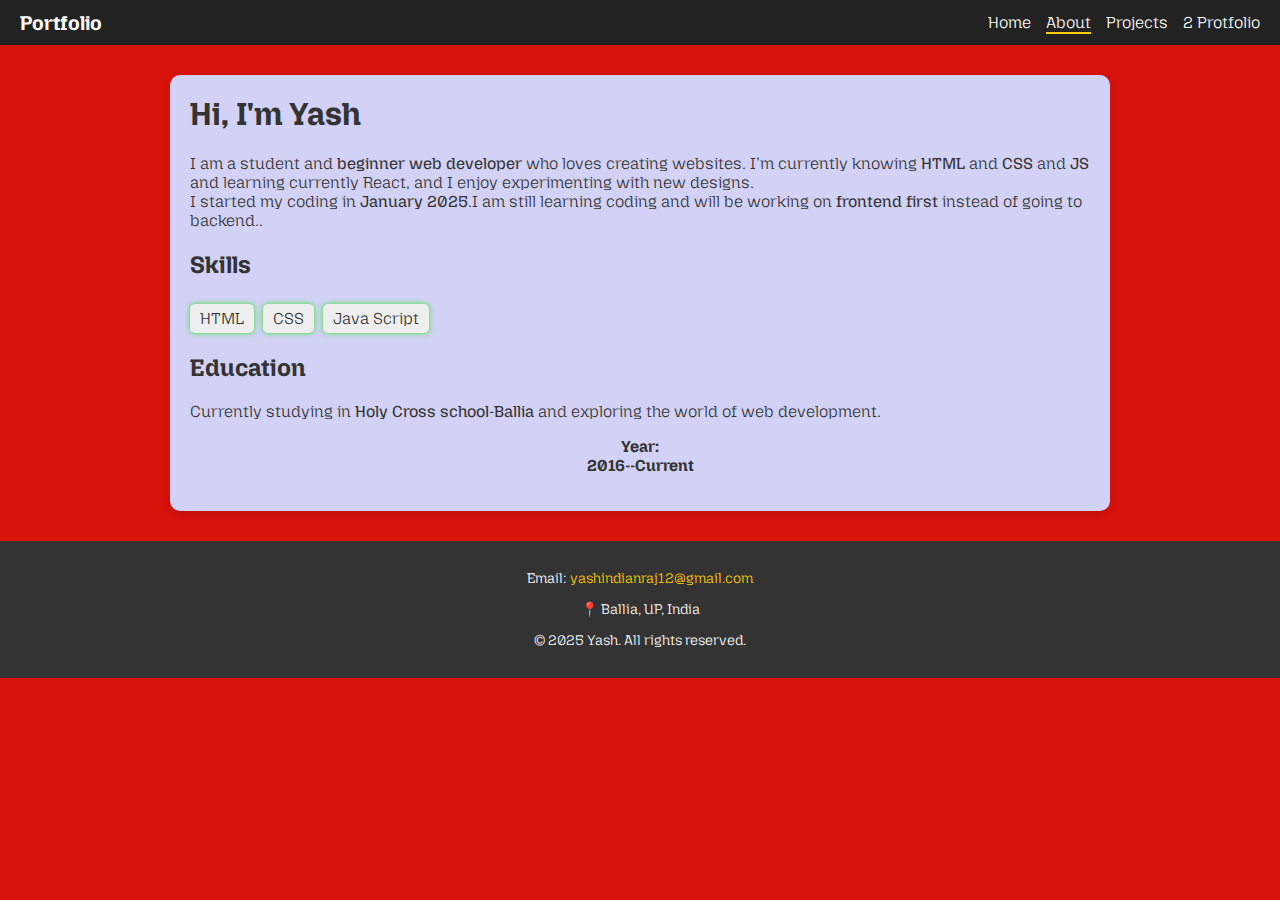
<file: about.html>
<!doctype html>
<html lang="en">
<head>
  <meta charset="utf-8" />
  <meta name="viewport" content="width=device-width, initial-scale=1" />
  <title>About — My Portfolio</title>
  <link rel="stylesheet" href="about.css" />
</head>
<body>
  <header>
    <nav style="height: 25px;">
      <a href="index.html" class="logo">Portfolio</a>
      <ul>
        <li><a href="index.html" class="home">Home</a></li>
        <li><a href="about.html" class="active" onclick="alert('Already on About')">About</a></li>
        <li><a href="projects.html" class="projects">Projects</a></li>
        <li><a href="https://github.com/Yash7104/Protfolio" class="portfolio projects">2 Protfolio</a></li>

      </ul>
    </nav>
  </header>

  <main class="about-section">

    <div class="about-text">
      <h1>Hi, I'm Yash</h1>
      <p>
        I am a student and<b> beginner web developer</b> who loves creating websites.
        I’m currently knowing <b>HTML</b> and <b>CSS</b> and <b>JS</b> and learning currently React, and I enjoy experimenting with new designs.<br>
        I started my coding in <b>January 2025</b>.I am still learning coding and will be working on <b>frontend first</b> instead of going to backend..
      </p>

      <h2>Skills</h2>
      <ul class="skills">
        <li>HTML</li>
        <li>CSS</li>
        <li>Java Script</li>
      </ul>

      <h2>Education</h2>
      <p>Currently studying in <b>Holy Cross school-Ballia</b> and exploring the world of web development.</p>
      <p style="text-align: center; font-weight: 700;">Year:<br>2016--Current</p>
    </div>
  </main>

<footer class="footer">
  <p>Email: <a href="mailto:yashindianraj12@gmail.com" style="text-decoration: none;">yashindianraj12@gmail.com</a></p>
  <p>📍 Ballia, UP, India</p>
  <p>&copy; 2025 Yash. All rights reserved.</p>
</footer>

</body>
</html>
</file>
<file: about.css>
@import url('https://fonts.googleapis.com/css2?family=Mozilla+Headline:wght@200..700&display=swap');


body {
  margin: 0;
  background: #d8130c;
  color: #333;
  font-family: "Mozilla Headline", sans-serif;
  font-optical-sizing: auto;
  font-weight: 250;
}

/* Navigation */
header {
  background: #222;
  padding: 10px 20px;
}

nav {
  display: flex;
  justify-content: space-between;
  align-items: center;
}
 .logo {
  color: white;
  text-decoration: none;
  font-size: 20px;
  font-weight: bold;
}

nav ul {
  list-style: none;
  display: flex;
  margin: 0;
  padding: 0;
}
.home:hover {
  border-bottom: 2px solid #ffcc00;
}
.projects:hover {
  border-bottom: 2px solid #ffcc00;
}

nav ul li {
  margin-left: 15px;
}

nav ul li a {
  color: white;
  text-decoration: none;
}

nav ul li a.active {
  border-bottom: 2px solid #ffcc00;
}

/* About section */
.about-section {
  display: flex;
  max-width: 900px;
  margin: 30px auto;
  padding: 20px;
  background: rgba(209, 217, 255, 0.966);
  border-radius: 10px;
  box-shadow: 0 4px 10px rgba(0,0,0,0.1);
  gap: 20px;
}

.about-photo img {
  border-radius: 10px;
  width: 300px;
  height: 300px;
  object-fit: cover;
}

.about-text h1 {
  margin-top: 0;
}

.skills {
  list-style: none;
  padding: 0;
}

.skills li {
  background: #eee;
  display: inline-block;
  padding: 5px 10px;
  margin: 5px 5px 0 0;
  border-radius: 5px;
  box-shadow: 0 0 5px rgba(25, 240, 6, 0.918);
  cursor: pointer;
  transition: transform 0.3s ease, background-color 0.3s ease;
}
.skills li:hover {
  transform: scale(1.2);
  background-color: rgb(157, 255, 0);
  
}
/* Footer */
.footer {
  background-color: #333;
  color: white;
  text-align: center;
  padding: 15px 0;
  font-size: 14px;
}

.footer a {
  color: #ffcc00;
  text-decoration: none;
}

.footer a:hover {
  text-decoration: underline;
}


/* Mobile */
@media (max-width: 768px) {
  .about-section {
    flex-direction: column;
    text-align: center;
  }

  .about-photo img {
    width: 200px;
    height: 200px;
  }
}
</file>
